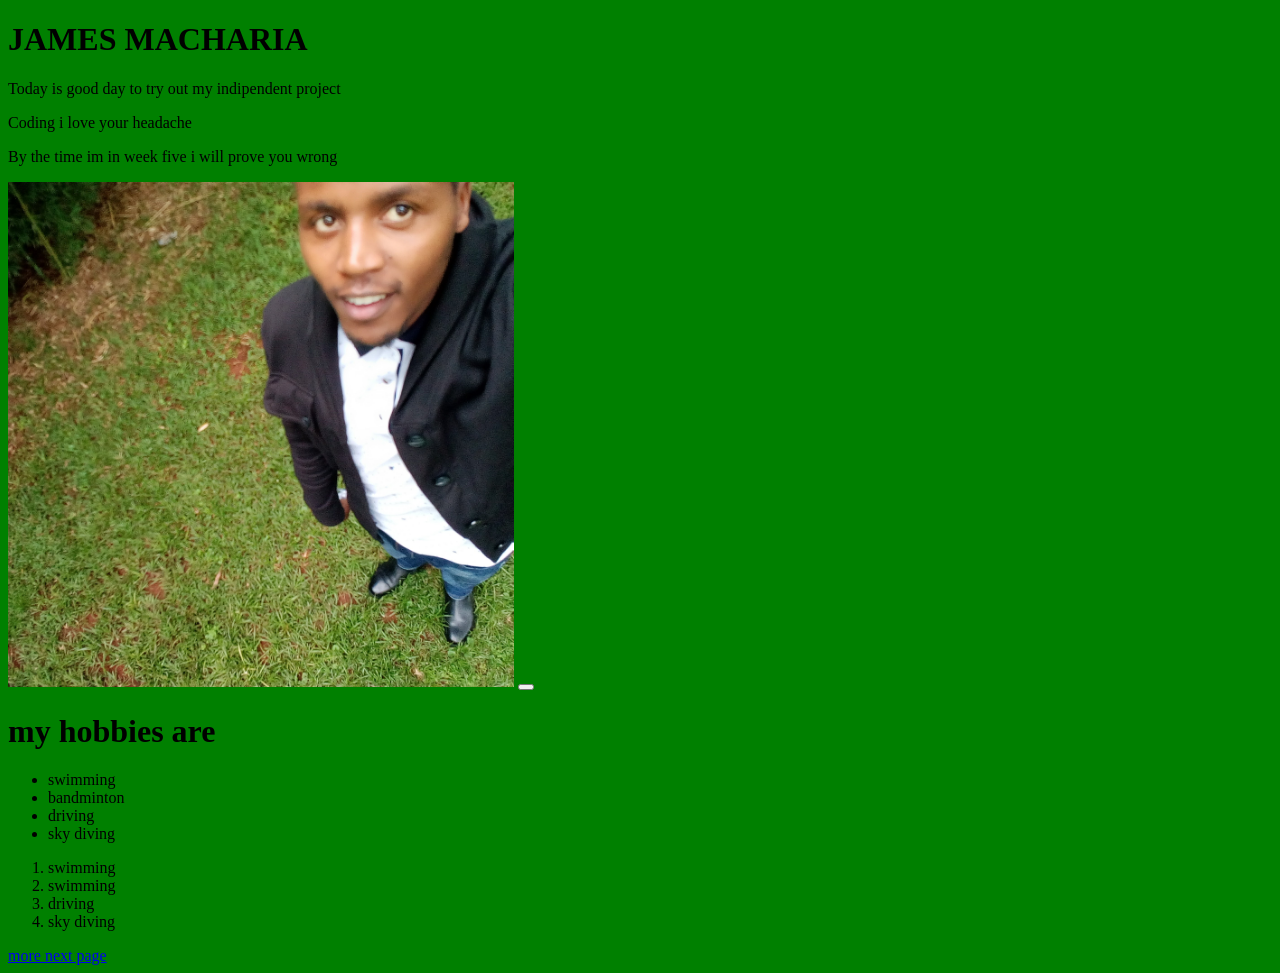
<file: index.html>
<!DOCTYPE html>
<html lang="en" dir="ltr">
  <head>
    <link rel="stylesheet" href="css/app.css">
    <title>JAYDROID FIRE</title>
  </head>

  <body>
    <h1>JAMES MACHARIA</h1>
    <p>Today is good day to try out my indipendent project</p>
    <p>Coding i love your headache</p>
          <p>By the time im in week five i will prove you wrong</p>
    <img class="img"  src="img/img.jpg" alt="img/img-cloud.jpg">
    <button type="button" name="button"><a href="css.html"></a> </button>
    <h1>my hobbies are</h1>
    <ul>
      <li>swimming</li>
      <li>bandminton</li>
    <li>driving</li>
    <li>sky diving</li>
    </ul>
    <ol>
      <li>swimming</li>
      <li>swimming</li>
    <li>driving</li>
      <li>sky diving </li>
    </ol>
    <a href="css.html">more next page</a>
  </body>
</html>
</file>
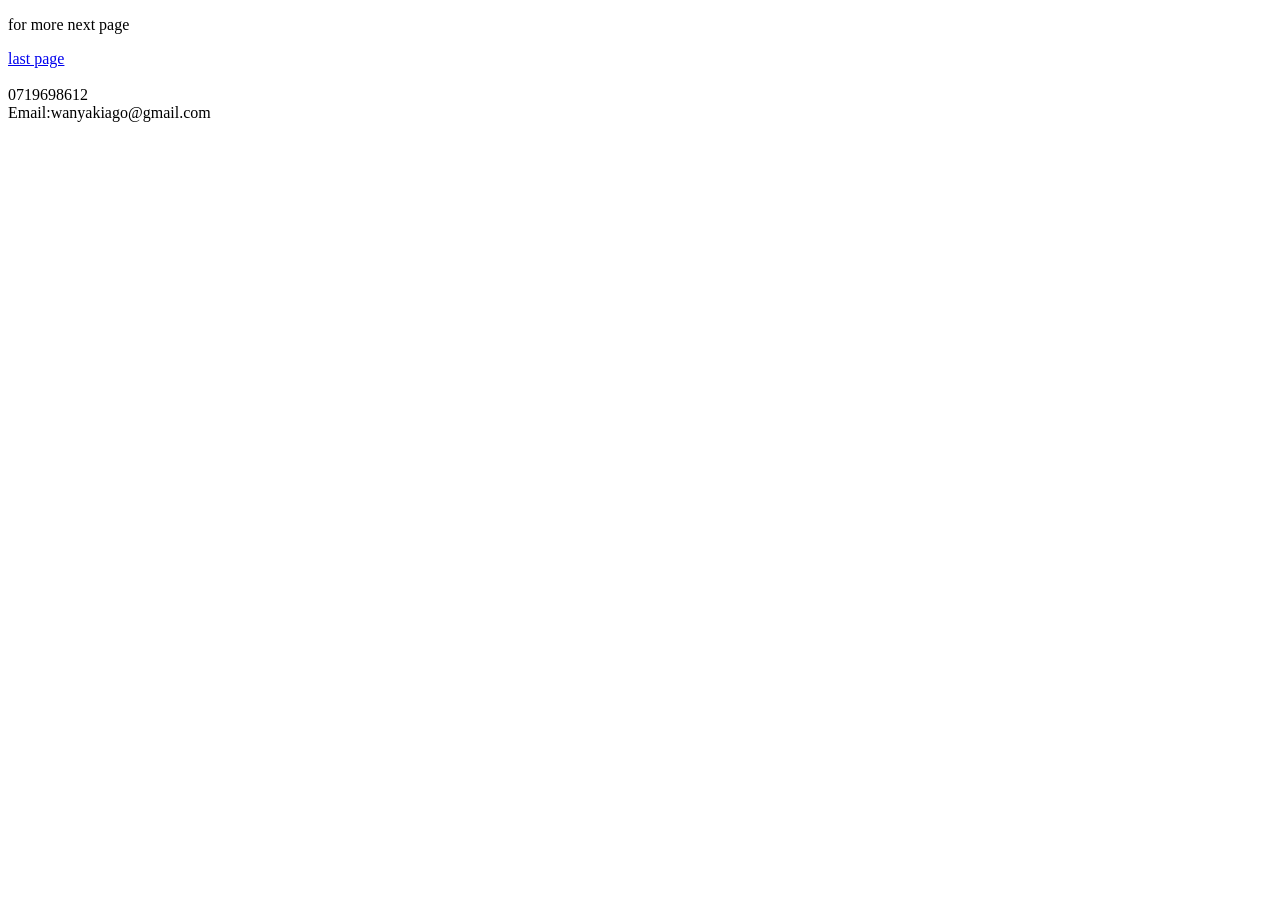
<file: css.html>
<!DOCTYPE html>
<html lang="en" dir="ltr">
  <head>
    <title></title>
  </head>
  <body>
    <div class="only">
      <p>for more next page</p>
      <div class="">
        <a href="index.html">last page</a>
      </div>
    </div>
    <br>
    <span>
      0719698612
      <br>
      Email:wanyakiago@gmail.com
    </span>
  <body>
</html>
</file>
<file: css/app.css>
.img{
  width: 40%;
  height: 40%;
}
body{
  background-color:green;
}
#h1{
  
}
</file>
